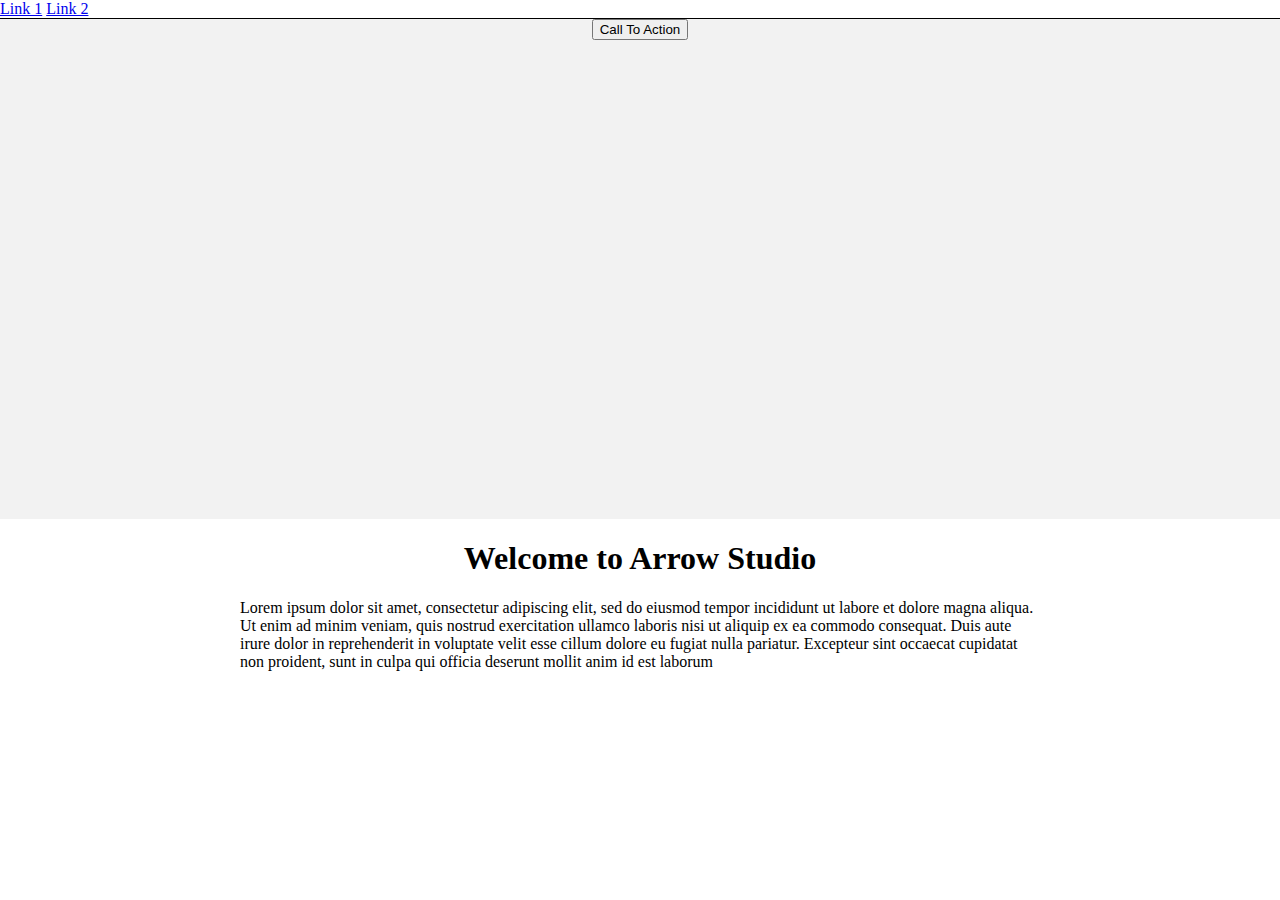
<file: index.html>
<!doctype html>

<html>

	<head>
		<title>Arrow Studio New Website</title>
		<link rel="stylesheet" href="style.css" />
	</head>

	<body>
		
		<nav class="main_nav">
			<a href="index.html">Link 1</a>
			<a href="page2.html">Link 2</a>
		</nav>
		
		<section class="header">
		
			<button>Call To Action</button>
		
		</section>

		<section class="center_content">
			<h1>Welcome to Arrow Studio</h1>
			<p>Lorem ipsum dolor sit amet, consectetur adipiscing elit, sed do eiusmod tempor incididunt ut labore et dolore magna aliqua. Ut enim ad minim veniam, quis nostrud exercitation ullamco laboris nisi ut aliquip ex ea commodo consequat. Duis aute irure dolor in reprehenderit in voluptate velit esse cillum dolore eu fugiat nulla pariatur. Excepteur sint occaecat cupidatat non proident, sunt in culpa qui officia deserunt mollit anim id est laborum</p>
		</section>
		
	</body>

</html>
</file>
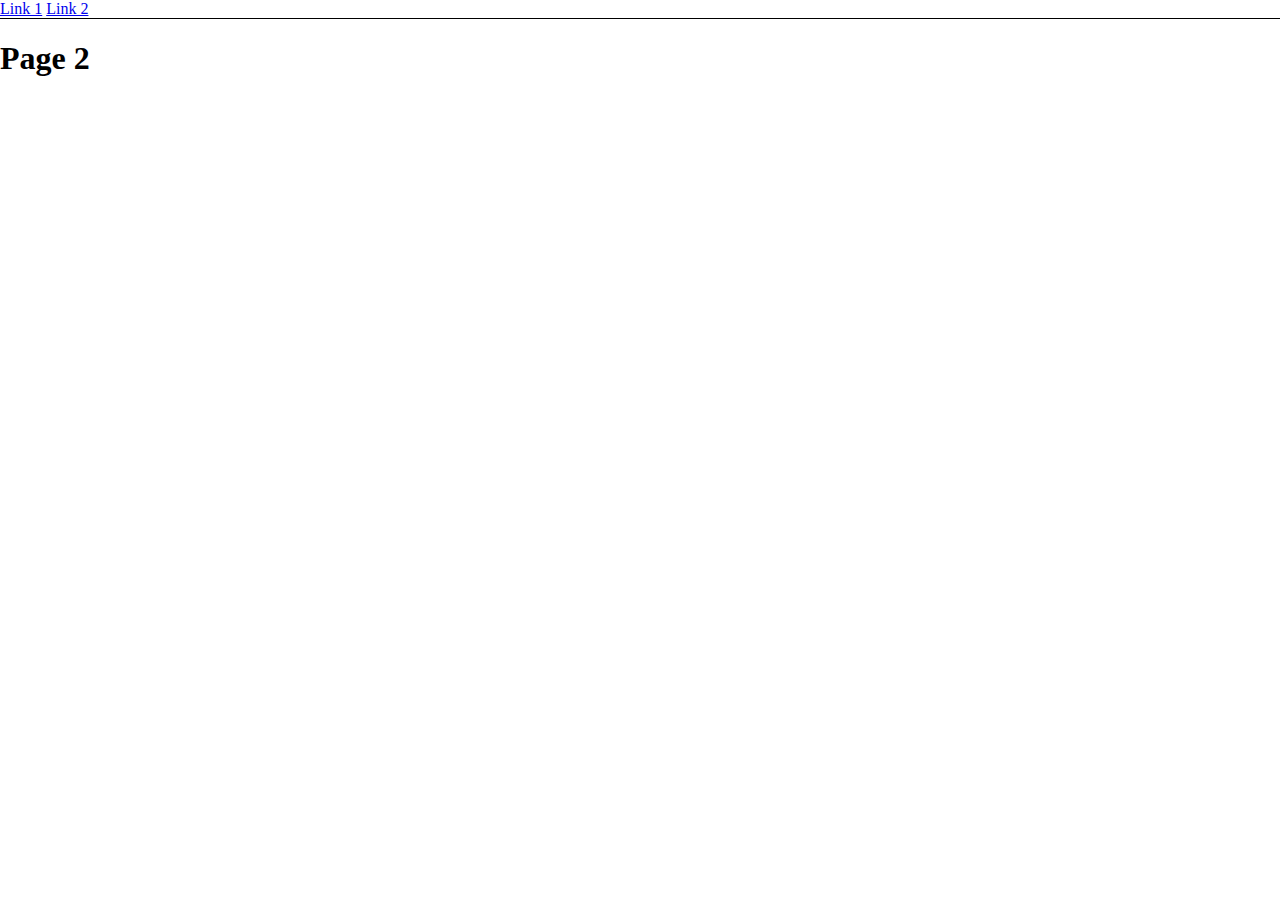
<file: page2.html>
<!doctype html>
<html>
	<head>
		<title>Page 2</title>
		<link rel="stylesheet" href="style.css" />
	</head>
	<body>
	
		<nav class="main_nav">
			<a href="index.html">Link 1</a>
			<a href="page2.html">Link 2</a>
		</nav>
		
		<h1>Page 2</h1>
	</body>

</html>
</file>
<file: style.css>
body{
	margin:0;
}

.main_nav{
	
	border-bottom:1px black solid;
	
}

.header{
	
	background:#f2f2f2;
	height:500px;
	
}

.header button{
	margin:0 auto;
	display:block;
	bottom:0;
}

.center_content h1 {
	text-align:center;
}

.center_content p {
	width:800px;
	margin:0 auto;
}
</file>
